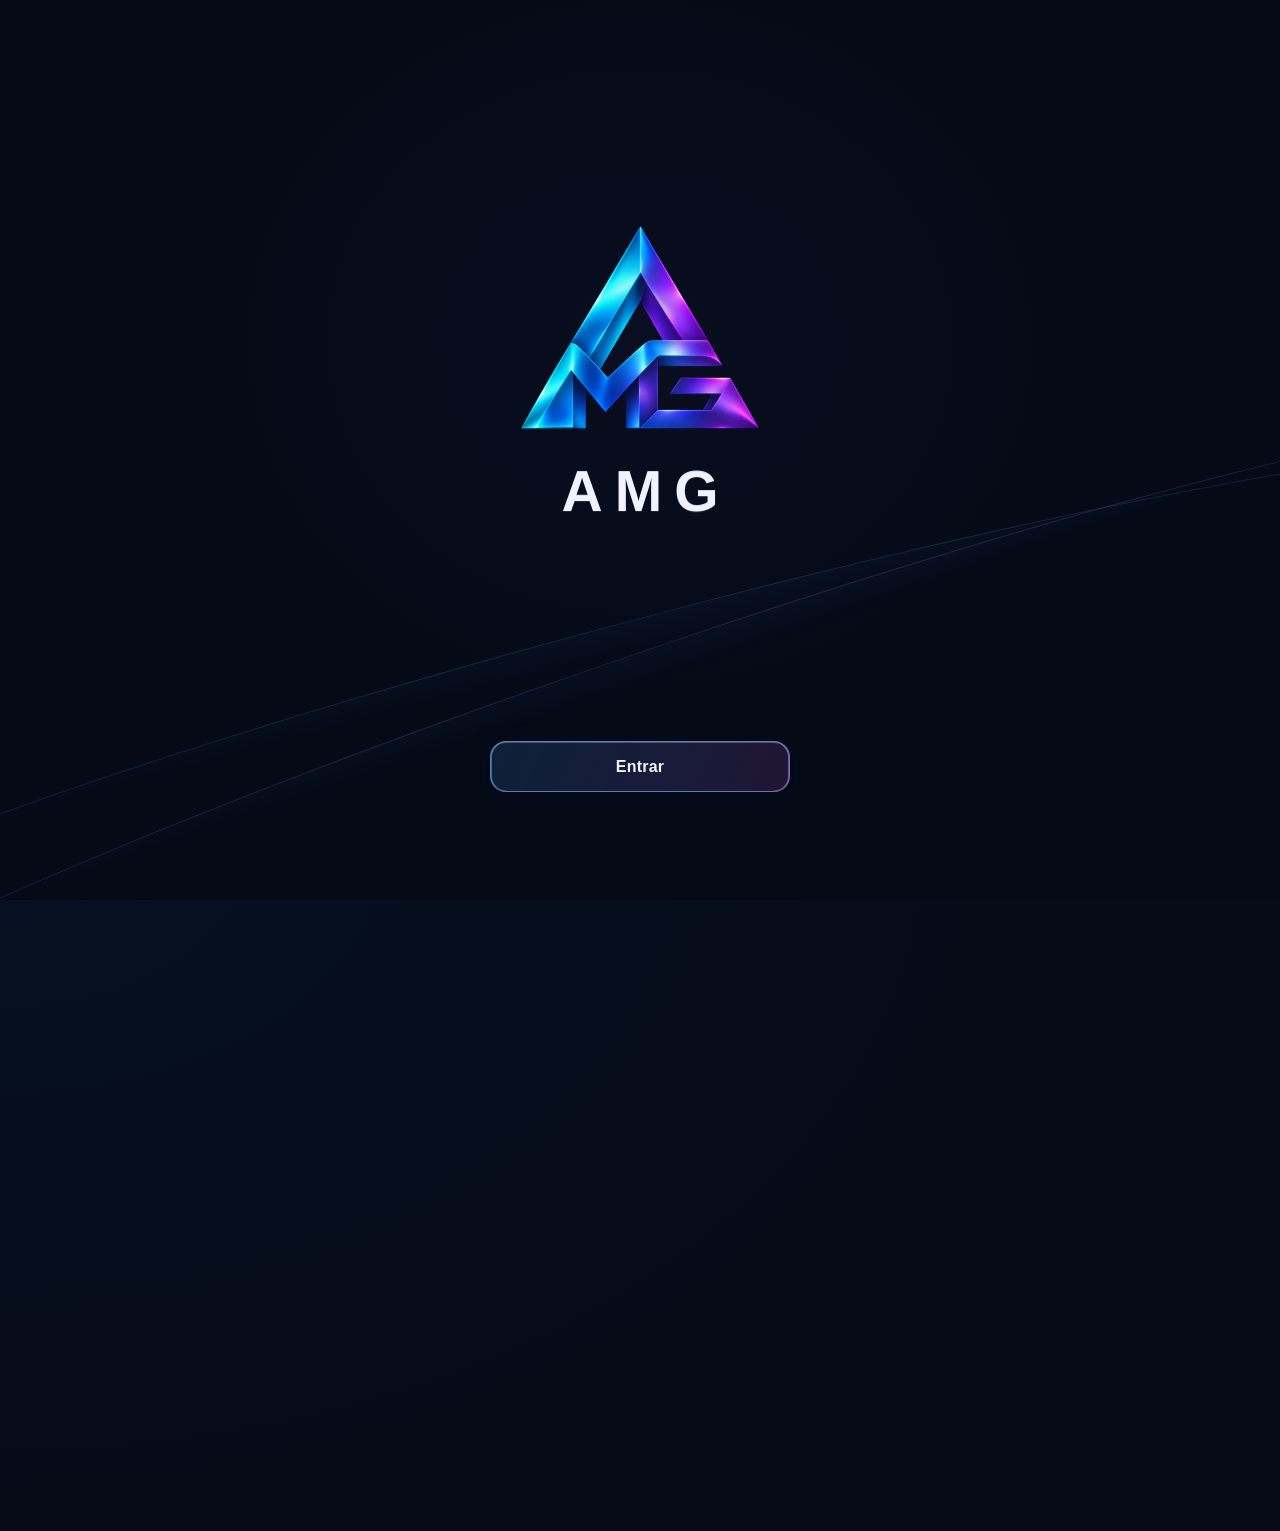
<file: docs/index.html>
<!doctype html>
<html lang="es"><head><meta charset="utf-8"><meta name="viewport" content="width=device-width,initial-scale=1,maximum-scale=1,user-scalable=no,viewport-fit=cover"><meta name="referrer" content="strict-origin-when-cross-origin"><meta name="theme-color" content="#050e18"><meta name="apple-mobile-web-app-capable" content="yes"><meta name="apple-mobile-web-app-status-bar-style" content="black-translucent"><title>AMG · Tus finanzas, en equilibrio.</title><meta name="description" content="Tus cuentas, tu plan y tus objetivos de ahorro. AMG, a tu manera."><link rel="apple-touch-icon" href="assets/icon-180.png"><link rel="icon" href="assets/icon-192.png"><link rel="manifest" href="manifest.webmanifest"><link rel="stylesheet" href="style.css?v=9.1.0"><script src="config.js"></script><script id="googleIdentityScript" src="https://accounts.google.com/gsi/client" async defer></script></head>
<body class="welcome-open">
<section id="welcomeGate" class="welcome-gate" aria-label="Bienvenida a AMG">
 <div class="welcome-ambient" aria-hidden="true"><i></i><i></i></div>
 <div class="welcome-content">
  <div class="welcome-brand-stage"><div class="welcome-logo" role="img" aria-label="AMG">
   <img class="welcome-logo-image" src="assets/amg-logo.webp" alt="" aria-hidden="true">
  </div>
  <div class="welcome-wordmark" aria-hidden="true">AMG</div></div><div id="welcomeStart" class="welcome-start">
   <button id="welcomeEnter" class="primary welcome-enter" type="button">Entrar</button>
   
  </div>
  <div id="welcomeLogin" class="welcome-login" hidden>
   <h1>Tu espacio personal</h1>
   <p>Inicia sesión con Google para acceder a tus cuentas.</p>
   <div id="welcomeGoogleButton"></div>
   <p id="welcomeAuthStatus" role="status" aria-live="polite"></p>
   <button id="welcomeRetry" class="button" type="button" hidden>Reintentar acceso</button>
   <button id="welcomeDemo" class="primary welcome-enter" type="button" hidden>Ver borrador</button>
   <button id="welcomeBack" class="text-button" type="button">Volver</button>
  </div>
 </div>
</section><aside><a class="brand" href="#inicio" aria-label="AMG"><img class="brand-image" src="assets/amg-logo.webp" alt="AMG"><span class="brand-word">AMG</span></a><p>Tus finanzas,<br>en equilibrio.</p><nav id="nav" aria-label="Navegación principal"></nav><div class="asidefoot">A tu manera.<b>AMG</b></div></aside><div class="shell"><header><a class="brand mobile-brand" href="#inicio" aria-label="AMG"><img class="brand-image" src="assets/amg-logo.webp" alt="AMG"><span class="brand-word">AMG</span></a><span id="status" role="status">Modo de prueba · datos de ejemplo</span><button id="profile" aria-label="Abrir perfil y apariencia">Mi perfil</button></header><div id="userMenu" class="user-menu" hidden aria-label="Opciones de usuario"></div><main id="app"></main><footer>Registro manual · Finanzas personales privadas</footer></div><dialog id="modal" aria-label="Formulario de AMG"></dialog><div id="toast" role="status"></div><script src="model.js?v=9.4.0"></script><script src="install.js"></script><script src="session.js"></script><script src="app.js?v=9.4.0"></script><script src="onboarding.js"></script><script src="welcome.js"></script><script src="date-fields.js?v=9.1.0"></script></body></html>
</file>
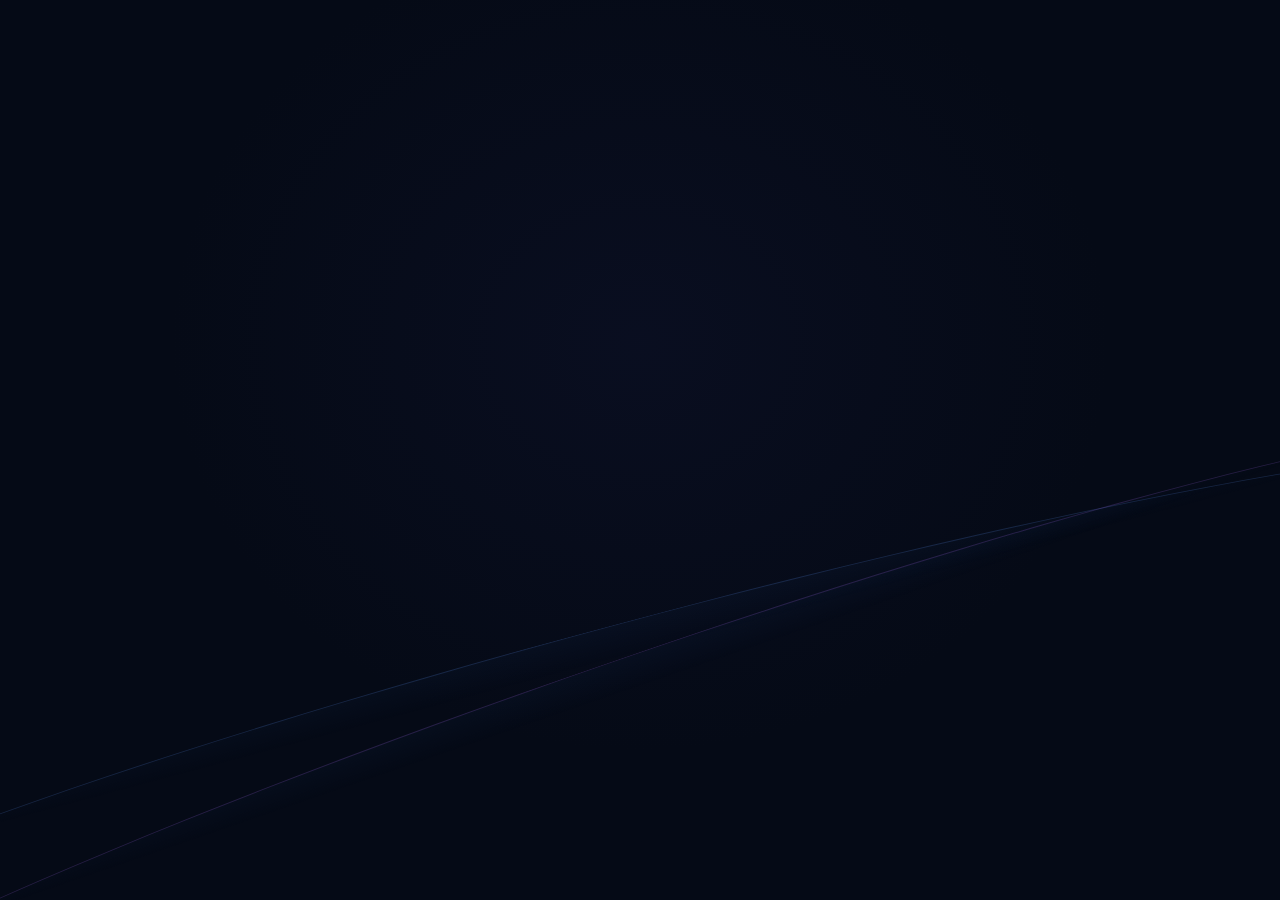
<file: docs/vista-movil.html>
<!doctype html><html lang="es"><meta charset="utf-8"><meta name="viewport" content="width=device-width,initial-scale=1"><meta http-equiv="refresh" content="0;url=index.html"><title>AMG</title><a href="index.html">Abrir AMG</a></html>
</file>
<file: docs/style.css>
/* AMG · Cristal oscuro, luz azul y violeta. Sin fuentes o librerías externas. */
:root{color-scheme:dark;--bg:#060b18;--text:#f0f3ff;--muted:#9daac5;--accent:#3684ff;--gold:#9257ff;--edge:#637aa544;--card-top:#182744c2;--card-bottom:#0b1428bb;--danger:#f18ab2;--positive:#67debf;font-family:Inter,ui-sans-serif,-apple-system,BlinkMacSystemFont,'Segoe UI',sans-serif;font-size:15px}
*{box-sizing:border-box}body{margin:0;background:radial-gradient(ellipse at 95% 0,#2b155d2b,transparent 40%),radial-gradient(ellipse at 0 55%,#07417b1c,transparent 55%),var(--bg);color:var(--text);min-height:100vh;line-height:1.5}button,input,select{font:inherit}button,a,input,select{touch-action:manipulation}button,.button{cursor:pointer;color:var(--text);border:1px solid #758bba60;background:linear-gradient(145deg,#2134527a,#0b1425a8);border-radius:13px;padding:11px 17px;min-height:44px;text-decoration:none;display:inline-flex;align-items:center;justify-content:center;gap:9px;box-shadow:inset 0 1px #dceaff12;line-height:1.25}button:hover,.button:hover{border-color:var(--accent);background-color:#24446b44}button:focus-visible,a:focus-visible,input:focus-visible,select:focus-visible,summary:focus-visible{outline:2px solid #6ecbff;outline-offset:3px}button:disabled{opacity:.5;cursor:wait}a{color:#9ac9ff;text-underline-offset:4px}.primary{background:linear-gradient(110deg,#057ac8,var(--accent) 35%,#6237ce 85%,#a253e9);border-color:#7ba7ff99;color:white;box-shadow:inset 0 1px #d6edff55,0 4px 20px #3548a126;font-weight:650}.danger{color:var(--danger)}.small,button.small{font-size:12px;padding:7px 10px;min-height:34px;border-radius:9px}.wide{width:100%;margin-top:16px}.icon{width:23px;height:23px;flex:none;vertical-align:middle}.icon-button{padding:10px}.text-button{border:0;background:transparent;box-shadow:none;padding:5px 8px;color:var(--muted);font-size:12px;min-height:38px}.sr-only{position:absolute!important;width:1px;height:1px;overflow:hidden;clip:rect(0,0,0,0);white-space:nowrap}.positive{color:var(--positive)!important}.negative{color:var(--danger)!important}.gold{color:#b8a0ff}.hint,.muted{color:var(--muted)}.hint{font-size:13px;line-height:1.7}.empty{padding:24px 8px;color:var(--muted);font-size:14px}.eyebrow,.section-label{color:#8d9dc3;font-size:10px;font-weight:700;letter-spacing:2px}.brand{display:flex;align-items:center;gap:9px;text-decoration:none;white-space:nowrap;color:white;font-weight:750;letter-spacing:1px}.brand-image{height:38px;width:43px;object-fit:contain;display:block}.brand-word{font-size:25px;letter-spacing:2px}.brand-mark{padding:0;background:none;text-shadow:none}.brand-mark:after{content:none}aside{position:fixed;inset:0 auto 0 0;width:235px;padding:32px 24px;background:linear-gradient(160deg,#111b30a6,#070c19);border-right:1px solid #4c60932b;z-index:15}aside>p{color:var(--muted);font-size:13px;line-height:1.7;margin:20px 0}nav{display:grid;gap:9px;margin-top:38px}nav a{display:flex;align-items:center;gap:14px;text-decoration:none;padding:14px;border-radius:12px;color:var(--muted);border:1px solid transparent}nav a.active{background:linear-gradient(115deg,#2268a52f,#633c912e);border-color:#5692e86b;color:#c6e4ff;box-shadow:inset 2px 0 var(--accent)}.asidefoot{position:absolute;bottom:30px;color:var(--muted);font-size:12px}.asidefoot b{display:block;margin-top:10px;color:#c5d7f6;letter-spacing:3px}.shell{margin-left:235px;padding:0 38px;max-width:1550px}header{min-height:86px;display:flex;align-items:center;justify-content:space-between;gap:14px;border-bottom:1px solid #64799f29}.mobile-brand{display:none}#status{font-size:12px;color:var(--muted)}#profile{border:0;background:none;box-shadow:none;padding:4px;display:flex;gap:10px;align-items:center;font-size:13px}#profile>.icon{width:16px}main{padding:30px 0 40px}footer{padding:8px 0 24px;color:#7d8aa7;font-size:11px}h1,h2,h3{line-height:1.25;margin:0 0 14px;letter-spacing:-.6px}h1{font-size:30px}h2{font-size:19px}h3{font-size:16px}p{margin:10px 0}.page-heading{margin-bottom:25px}.page-heading>div{display:flex;align-items:center;gap:12px}.page-heading h1{display:flex;align-items:center;gap:12px;margin:0}.page-heading h1 .icon{color:#86bcff}.page-heading>p{color:var(--muted);font-size:13px;margin-left:2px}.back-button{padding:7px;border:0;background:transparent}.cols{display:grid;grid-template-columns:repeat(2,minmax(0,1fr));gap:22px}.cols>*{min-width:0}.card,.goal-card,.payment-card,.annual-card,.wish-card,.simulator-card,.carry-banner,.pause-banner,.contribution-card,.emergency-summary{border:1px solid var(--edge);background:linear-gradient(145deg,var(--card-top),var(--card-bottom));border-radius:18px;box-shadow:inset 0 1px #e4ecff12,0 8px 24px #00000012}.card{padding:23px;margin-bottom:18px}.row{display:flex;justify-content:space-between;align-items:center;gap:15px;padding:12px 0;border-bottom:1px solid #64799f25}.row:last-child{border-bottom:0}.row .icon{height:19px;width:19px;margin-right:6px}.row small{display:block}.actions{display:flex;flex-wrap:wrap;gap:10px;margin-top:15px}.filter-row{display:grid;grid-template-columns:repeat(2,minmax(0,1fr));gap:12px}.filter-row>*{min-width:0}label{display:block;color:#d6def1;font-size:12px;margin:12px 0;font-weight:500}input:not([type=checkbox]):not([type=range]),select{width:100%;min-height:44px;border:1px solid #8195bd48;background:linear-gradient(135deg,#1b2943b3,#0a1223);color:var(--text);border-radius:10px;padding:10px 12px;margin-top:6px;min-width:0}select option{background:#111b2e}input[type=checkbox]{accent-color:var(--accent);width:20px;height:20px}input[type=range]{width:100%;accent-color:var(--accent);margin-top:15px}.switch-row{display:flex;align-items:center;justify-content:space-between;gap:15px;border-bottom:1px solid #7282a533;padding:12px 0;font-size:14px}.switch-row>span{display:flex;gap:10px;align-items:center}.switch-row input{appearance:none;width:42px;height:25px;background:#34415f;border:1px solid #94a1bf55;border-radius:99px;flex:none;position:relative;cursor:pointer}.switch-row input:before{content:'';position:absolute;left:3px;top:3px;width:17px;height:17px;border-radius:50%;background:#eff5ff;transition:transform .18s}.switch-row input:checked{background:linear-gradient(100deg,var(--accent),var(--gold))}.switch-row input:checked:before{transform:translateX(17px)}.warning{border:1px solid #f0ae7366;background:#74552a22;color:#ffd9b1;padding:14px;border-radius:12px;font-size:13px}.stat-grid{display:grid;grid-template-columns:repeat(3,minmax(0,1fr));gap:12px;margin:18px 0}.stat-grid>div{background:linear-gradient(130deg,#26375470,#0c1425c2);border:1px solid var(--edge);border-radius:13px;padding:17px;min-width:0}.stat-grid small{font-size:11px;color:var(--muted);display:block}.stat-grid strong{display:block;font-size:clamp(16px,2.1vw,27px);margin-top:6px;font-variant-numeric:tabular-nums;overflow-wrap:anywhere}.stat-grid .icon{color:#8cacde;width:20px;margin-bottom:7px}.stat{font-size:28px;font-weight:700}.metric{margin:15px 0}.metric .row{font-size:12px;flex-wrap:wrap}.metric .row>b{font-size:12px}.metric progress,progress{appearance:none;width:100%;height:7px;border-radius:20px;background:#30354d;border:0}progress::-webkit-progress-bar{background:#30354d;border-radius:20px}progress::-webkit-progress-value{background:linear-gradient(90deg,#39c5e8,#775cf5,#be86e9);border-radius:20px}progress::-moz-progress-bar{background:linear-gradient(90deg,#39c5e8,#775cf5,#be86e9);border-radius:20px}
/* Tarjetas y personalización */
.finance-card{position:relative;isolation:isolate;overflow:hidden;min-height:205px;border-radius:22px;border:1px solid #a5c6ff91;background:linear-gradient(125deg,#1c3350d9,#0a1025 60%,#291746);box-shadow:inset 1px 1px 2px #daeeff6b,inset -1px -1px 2px var(--card-border),0 8px 32px #0004;padding:24px;display:flex;flex-direction:column;justify-content:flex-end;gap:5px;--card-color:#3684ff;--card-border:#9257ff;margin-bottom:20px}.finance-card:before,.finance-card:after{content:'';position:absolute;z-index:-1;pointer-events:none}.finance-card:before{inset:-20%;background:radial-gradient(ellipse at 95% 40%,var(--card-border),transparent 35%),radial-gradient(ellipse at 10% 100%,var(--card-color),transparent 50%);opacity:.25}.finance-card:after{inset:0;background:linear-gradient(130deg,#ffffff17,transparent 36%,#ffffff04 60%,#ffffff12);border-radius:inherit}.finance-card.pattern-waves .card-light{position:absolute;z-index:-1;right:-12%;bottom:8%;width:100%;height:45%;border-radius:50%;border-top:2px solid var(--card-color);border-bottom:1px solid var(--card-border);transform:rotate(-19deg);box-shadow:0 -7px 18px -10px #99d6ff,inset 0 10px 28px -23px var(--card-border);background:linear-gradient(180deg,#0000 50%,#7049ab33)}.finance-card.pattern-circuits:after{background:repeating-linear-gradient(135deg,transparent 0 33px,#6696d32c 34px 35px,transparent 36px 65px),linear-gradient(150deg,transparent 40%,#6066d41c)}.finance-card.pattern-geometry:after{background:repeating-linear-gradient(60deg,transparent 0 38px,#8aa6d125 39px 40px,transparent 41px 80px),repeating-linear-gradient(-60deg,transparent 0 38px,#8aa6d122 39px 40px,transparent 41px 80px)}.finance-card.pattern-plain .card-light{display:none}.finance-card.finish-metal{background:repeating-linear-gradient(115deg,#697d8d44 0px,#33465b66 1px,#8698aa33 2px,#2b405422 3px),linear-gradient(130deg,#65798d,#19243a 65%,#384968)}.finance-card.finish-matte{background:#121b2b;box-shadow:inset 0 1px #a5b4d21c,0 10px 28px #0003;border-color:#63799a77}.finance-card.finish-matte:before{opacity:.1}.finance-card.finish-iridescent{background:linear-gradient(135deg,#153448,#394a82 28%,#8b6f9b 50%,#31627c 70%,#5b4085)}.finance-card.finish-iridescent:after{background:linear-gradient(115deg,#a4e7f51b,#f2c8ff38 45%,#9bc3f808 65%)}.finance-card-top{display:flex;align-items:center;justify-content:space-between;gap:15px;margin-bottom:auto;padding-bottom:20px}.finance-card-top .brand-image{width:30px;height:30px}.finance-card-top .brand-word{font-size:21px}.card-owner{font-size:12px;letter-spacing:2px;text-transform:uppercase}.finance-card>small{font-size:11px;color:#d7e0f3}.card-money{font-size:clamp(27px,3.3vw,39px);font-weight:650;letter-spacing:-1px;line-height:1.12;max-width:100%;overflow-wrap:anywhere;font-variant-numeric:tabular-nums}.card-emblem{font-size:12px;letter-spacing:2px;color:#d9dfff}.card-edit{position:absolute;right:16px;bottom:18px}.card-reverse{height:100%;min-height:230px;justify-content:flex-start}.card-reverse h2{margin:4px 0}.card-reverse .progress-track{margin-top:9px}.card-reverse .finance-card-top{padding-bottom:5px;margin-bottom:4px}.amg-flip{position:relative;height:240px;perspective:1000px}.card-face{position:absolute;inset:0;backface-visibility:hidden;transition:transform .65s cubic-bezier(.2,.7,.2,1);transform:rotateY(0deg)}.card-face .finance-card{height:100%;margin:0}.card-face.back{transform:rotateY(180deg)}.amg-flip.is-flipped .front{transform:rotateY(-180deg)}.amg-flip.is-flipped .back{transform:rotateY(0)}.card-controls{display:flex;align-items:flex-start;justify-content:space-between;gap:10px;min-height:48px;margin:8px 0 12px}.card-unfold{flex:1;text-align:right}.card-unfold summary{list-style:none;cursor:pointer;font-size:12px;padding:9px 0;color:var(--muted);min-height:40px}.card-unfold summary .icon{width:15px;height:15px}.unfold-panels{display:grid;gap:7px;margin:8px 0 15px;text-align:left;animation:unfold .35s both}.unfold-panels>div{display:flex;justify-content:space-between;gap:15px;border:1px solid #6981b36b;border-radius:13px;background:linear-gradient(120deg,#20385b,#1d1738);padding:16px}.unfold-panels small{font-size:12px}.unfold-panels b{font-size:14px}.finance-card:hover:after{animation:card-glint .85s both}.no-reflection .finance-card:hover:after{animation:none}.energy-core{display:block;position:relative;width:200px;aspect-ratio:1;margin:0 auto;flex:none}.energy-core img{width:100%;height:100%;object-fit:contain;filter:hue-rotate(var(--core-hue,0deg)) brightness(var(--core-light,1.1));animation:core-float 7s ease-in-out infinite;will-change:transform}.energy-core.large{width:min(270px,70vw)}.energy-core.medium{width:190px}.energy-core.mini{width:65px}.energy-core.tiny{width:40px}.core-shortcut{padding:0;border:0;background:none;box-shadow:none}.identity-overview{text-align:center}.identity-overview h2{font-size:18px}.identity-overview .hint{max-width:250px;margin:10px auto 18px}.identity-overview .button{font-size:12px}.badges{display:flex;flex-wrap:wrap;justify-content:center;gap:6px;margin:18px 0 5px}.badge{display:inline-flex;gap:5px;align-items:center;font-size:10px;border:1px solid #7c90ba42;background:#22304d70;border-radius:30px;padding:6px 9px}.badge .icon{width:13px;height:13px}.badge.locked{opacity:.4}.badge.earned .icon{color:#76d5c5}.no-core-motion .energy-core img{animation:none}.identity-grid{display:grid;grid-template-columns:minmax(0,1fr) minmax(0,1.15fr);gap:25px;align-items:start}.identity-preview{position:sticky;top:20px;text-align:center}.identity-preview .finance-card{text-align:left}.identity-editor h2{font-size:13px;margin:22px 0 10px;color:#d4dff7}.identity-editor>label:first-child{margin-top:0}.style-options{display:flex;flex-wrap:wrap;gap:8px}.style-choice{padding:9px 10px;flex-direction:column;gap:7px;min-width:60px;font-size:10px;border-radius:11px;min-height:58px}.style-choice.selected{border-color:#78bdff;box-shadow:inset 0 0 15px #3b91e720,0 0 0 1px #7179db55;color:#c5e8ff}.color-dot{width:23px;height:23px;border-radius:50%;box-shadow:inset 0 1px 3px #fff8}.swatch-glass{background:linear-gradient(135deg,#294e6c,#13263b 50%,#32406b)}.swatch-metal{background:repeating-linear-gradient(120deg,#b3c3d0 0px,#697f92 1px,#8199ac 2px,#52647d 3px);color:white;text-shadow:0 1px 3px #000}.swatch-matte{background:#1c283b}.swatch-iridescent{background:linear-gradient(130deg,#386e96,#9877bb,#56a2a5,#7655a3)}.pattern-sample{display:block;width:40px;height:20px;background:#151e35;border-radius:4px}.pattern-waves.pattern-sample{background:linear-gradient(160deg,#0c1933 45%,#547bcc 50%,#292341 55%,#814fb9 65%,#17223d 70%)}.pattern-circuits.pattern-sample{background:repeating-linear-gradient(135deg,#13223d 0 7px,#5b94c2 8px,#13223d 9px 14px)}.pattern-geometry.pattern-sample{background:repeating-linear-gradient(60deg,#10213a 0 9px,#666fac 10px,#10213a 11px 17px)}.core-settings{border-top:1px solid var(--edge);margin-top:20px;padding-top:18px}.core-settings summary{cursor:pointer;font-size:13px}.core-settings summary .icon{width:18px}.home-config-row{display:grid;grid-template-columns:1fr 90px;gap:12px;border-bottom:1px solid var(--edge)}.home-config-row .switch-row{border:0;font-size:12px}
/* Inicio */
.finance-home{display:grid;grid-template-columns:minmax(0,1.4fr) minmax(250px,.85fr);gap:28px;max-width:1080px;margin:auto}.finance-home section{min-width:0}.greeting{display:flex;align-items:center;justify-content:space-between;gap:15px;margin-bottom:22px}.greeting h1{font-size:29px;margin:5px 0 0}.home-widgets{display:grid;gap:17px}.home-widgets>section,.home-widgets .card{margin-bottom:0}.home-stats{display:grid;grid-template-columns:repeat(2,minmax(0,1fr));gap:12px}.home-stats .card{display:grid;grid-template-columns:24px 1fr;column-gap:10px;padding:17px}.home-stats .icon{grid-row:span 2;color:#9ebbf2;width:19px}.home-stats span{font-size:11px;color:var(--muted)}.home-stats strong{font-size:22px;line-height:1.25;letter-spacing:-.6px;overflow-wrap:anywhere}.spending-card{display:flex;text-align:left;justify-content:space-between;align-items:center;width:100%;padding:22px;border-radius:18px;background:linear-gradient(130deg,#263858c4,#141a32);border-color:#88a6e076;gap:14px}.spending-card>span{display:flex;flex-direction:column;gap:6px;min-width:0}.spending-card small{font-size:11px}.spending-card strong{font-size:30px;line-height:1.2;letter-spacing:-.9px;overflow-wrap:anywhere}.spending-card>.icon{color:#96b5e3;width:20px}.spending-note{color:var(--muted);font-size:10px;margin:-10px 3px 0}.recent-heading{display:flex;align-items:center;justify-content:space-between;gap:10px;margin:0 0 10px}.recent-heading h2{font-size:14px;letter-spacing:-.2px;margin:0}.recent-heading a{font-size:11px;text-decoration:none}.home-actions{position:sticky;bottom:18px;z-index:5;justify-content:center;padding-top:3px}.home-actions .primary{flex:1;box-shadow:0 5px 25px #0007,inset 0 1px #d7edff70}.illustrated-button{padding:12px;min-width:47px;flex:none}.illustrated-button .icon{width:23px;height:23px}.account-row{width:100%;display:flex;align-items:center;justify-content:space-between;border:0;border-bottom:1px solid var(--edge);border-radius:0;background:none;box-shadow:none;padding:13px 0;text-align:left;gap:10px}.account-row>span:not(.account-icon){flex:1}.account-row strong{font-size:15px;overflow-wrap:anywhere}.account-row>.icon:last-child{width:14px}.account-icon{color:#91b4e4}.account-list{margin:15px 0}.account-carousel{display:flex;gap:10px;overflow-x:auto;scrollbar-width:thin;scrollbar-color:#55658b transparent;padding:5px 0 15px;margin:5px 0 0}.account-tile{flex:0 0 auto;min-width:120px;max-width:240px;padding:15px 18px}.account-tile span{display:flex;align-items:center;gap:8px}.account-tile .icon{height:20px;width:20px}.selected,.direction-tabs .selected,.group-tabs .selected,.movement-groups .selected{border-color:#67acff!important;box-shadow:inset 0 0 20px #306bb930;color:#e8f2ff}.account-tools{margin:4px 0 20px}.account-total{margin-bottom:18px}.balance-card{padding:24px;border:1px solid var(--edge);border-radius:18px;background:#15233b}.balance-card strong{display:block;font-size:32px}.balance-card span{font-size:12px}.movements-disclosure{padding:0}.movements-disclosure>summary{display:flex;justify-content:space-between;gap:10px;align-items:center;cursor:pointer;padding:20px;list-style:none;font-size:15px;font-weight:650}.movements-disclosure>summary>span{display:flex;align-items:center;gap:9px}.movements-disclosure>summary>.icon{width:18px;transition:transform .2s}.movements-disclosure[open]>summary>.icon{transform:rotate(180deg)}.history-content{padding:0 20px 18px}.transaction-row{display:flex;align-items:center;gap:11px;padding:15px 0;border-bottom:1px solid #7183a92b;min-width:0}.transaction-row:last-child{border-bottom:0}.tx-symbol{width:37px;height:37px;display:grid;place-items:center;background:#263b5b70;border-radius:11px;color:#aac6f0;flex:none}.tx-symbol .icon{width:20px}.tx-content{min-width:0;flex:1}.tx-content strong{display:block;font-size:13px;overflow-wrap:anywhere}.tx-content small{display:block;font-size:10px;color:var(--muted);margin-top:3px}.tx-value{text-align:right;max-width:45%;min-width:0}.tx-value>b{font-size:14px;font-variant-numeric:tabular-nums;overflow-wrap:anywhere}.mini-actions{display:flex;flex-wrap:wrap;gap:5px;margin-top:7px;justify-content:flex-end}.compact-history{border:1px solid var(--edge);border-radius:15px;background:#16233a80;padding:0 16px}.compact-history .transaction-row{padding:13px 0}
/* Plan, objetivos y formularios */
.month-picker{display:flex;align-items:center;gap:10px;justify-content:space-between;border:1px solid var(--edge);border-radius:13px;background:#19263b88;padding:4px;margin:0 0 20px}.month-picker label{position:relative;flex:1;margin:0;text-align:center;font-size:14px}.month-picker input{position:absolute;inset:0;opacity:0;cursor:pointer}.month-picker .icon-button{border:0;background:none}.calendar .week,.calendar .days{display:grid;grid-template-columns:repeat(7,minmax(0,1fr));gap:6px;text-align:center}.week{margin-bottom:12px;color:var(--muted);font-size:11px}.day{position:relative;background:none;border-color:transparent;box-shadow:none;min-height:37px;padding:8px 0;font-size:13px}.day.today{border-color:#659fff}.day.selected{background:#3459a566}.day i{position:absolute;bottom:3px;left:calc(50% - 2px);height:4px;width:4px;border-radius:50%;background:#bd83fa}.day i.paid{background:#64d9bd}.payment-card{display:flex;align-items:center;gap:12px;padding:16px;margin-bottom:9px;flex-wrap:wrap}.payment-card>.payment-icon{color:#a8bfe8}.payment-card>div:not(.mini-actions){flex:1;min-width:100px}.payment-card strong{font-size:13px}.payment-card small{display:block;color:var(--muted);font-size:11px;margin-top:4px}.payment-card .mini-actions{width:100%;margin-top:0}.annual-card{display:flex;gap:15px;padding:21px;margin-top:20px}.annual-card>.icon{color:#a698e5}.annual-card h2{font-size:16px;margin-bottom:4px}.annual-card p{font-size:12px;color:var(--muted)}.paid-pill,.ready-pill,.pause-pill{display:inline-flex;align-items:center;gap:6px;font-size:11px;padding:6px 10px;background:#2873622e;border:1px solid #73d0b655;border-radius:30px;color:#93dec9}.pause-pill{background:#62469b30;border-color:#9378bd66;color:#d6c5f3}.carry-banner{padding:16px;font-size:12px;margin:14px 0}.section-tabs{display:flex;gap:5px;border:1px solid var(--edge);border-radius:13px;padding:5px;margin:0 0 24px;background:#101c3080}.section-tabs a{flex:1;display:flex;gap:7px;align-items:center;justify-content:center;padding:11px 8px;text-decoration:none;color:var(--muted);border:1px solid transparent;border-radius:10px;font-size:13px}.section-tabs a .icon{width:18px;height:18px}.section-tabs a.active{background:linear-gradient(100deg,#1f6dab80,#6933b888);border-color:#869aff7a;color:white}.goals-grid,.wishes-grid{display:grid;grid-template-columns:repeat(2,minmax(0,1fr));gap:18px}.goal-card{overflow:hidden;margin:0}.goal-open{display:block;width:100%;padding:21px;background:transparent;border:0;box-shadow:none;border-radius:inherit;text-align:left}.goal-top{display:flex;align-items:center;gap:12px}.goal-top>div{flex:1;min-width:0}.goal-top h2{font-size:18px;margin:0 0 4px;overflow-wrap:anywhere}.goal-top span:not(.goal-symbol){font-size:12px;color:#c1cde5}.goal-symbol{color:#c7d7f7}.goal-symbol .icon{width:28px;height:28px}.percent-badge{background:#5d4d912e;border:1px solid #8297ce45;padding:4px 7px;border-radius:8px;font-size:12px;font-weight:600;color:#d1c4fb}.progress-track{height:7px;border-radius:20px;overflow:hidden;background:#30364e;margin-top:15px}.progress-track i{display:block;height:100%;border-radius:20px;background:linear-gradient(90deg,#3bc3ed,#7d6bfa,#c38eea);transition:width .65s}.goal-footer{display:flex;gap:8px;align-items:center;border-top:1px solid var(--edge);padding-top:13px;margin-top:16px;font-size:11px;color:var(--muted)}.goal-footer span{flex:1}.goal-footer .icon{width:16px;height:16px}.goal-actions{display:flex;gap:6px;padding:0 18px 15px}.goal-detail{max-width:760px;margin:auto}.goal-core{position:relative;display:flex;justify-content:center;align-items:center;min-height:260px;margin:12px auto 30px;max-width:360px}.goal-core>.energy-core{margin:0}.goal-orbit{position:absolute;width:240px;height:240px;border-radius:50%;background:conic-gradient(from -90deg,#7ed6ff 0,var(--gold) var(--p),#718ab827 var(--p),#718ab827 100%);mask:radial-gradient(transparent 68%,#000 69% 71%,transparent 72%);-webkit-mask:radial-gradient(transparent 68%,#000 69% 71%,transparent 72%)}.goal-core-icon{position:absolute;top:calc(50% - 18px);left:calc(50% - 18px)}.goal-core-icon .icon{width:36px;height:36px}.goal-core>b{position:absolute;bottom:4px;font-size:22px;letter-spacing:-.7px}.contribution-card{display:flex;gap:13px;align-items:center;padding:20px;width:100%;margin-top:22px;text-align:left}.contribution-card>span{flex:1;font-size:12px;color:var(--muted)}.contribution-card strong{display:block;font-size:20px;color:white;margin-top:4px}.goal-detail-actions{display:flex;flex-wrap:wrap;gap:10px;margin-top:20px}.pause-banner{display:flex;gap:12px;align-items:center;padding:18px;margin-bottom:22px;flex-wrap:wrap}.pause-banner span{color:var(--muted);font-size:12px}.wish-card{padding:22px}.wish-main{display:flex;gap:12px;align-items:center}.wish-main>div{flex:1}.wish-main h2{font-size:19px}.wish-art{width:120px;height:120px;flex:none}.wish-art.icon-art{display:grid;place-items:center}.wish-art.icon-art .icon{width:65px;height:65px;color:#9baee3}.wish-price{font-size:27px;display:block;margin-bottom:8px}.wish-status{border-top:1px solid var(--edge);padding-top:12px;margin-top:14px;color:var(--muted);font-size:12px}.simulator-card,.movement-panel{max-width:700px;margin:auto}.simulator-card{padding:25px}.simulator-card h2{display:flex;gap:10px;align-items:center}.amount-step{display:flex;gap:7px;align-items:center}.amount-step input{flex:1;font-size:26px;text-align:center;margin:0!important}.amount-step>span{font-size:24px}.before-after{display:flex;align-items:center;justify-content:space-between;border:1px solid var(--edge);border-radius:15px;padding:20px;margin:18px 0;gap:10px}.before-after>div{flex:1;min-width:0}.before-after span{display:block;color:var(--muted);font-size:12px}.before-after strong{font-size:28px;overflow-wrap:anywhere}.impact-card{display:flex;gap:15px;border:1px solid #8f78c568;background:#49326922;border-radius:15px;padding:20px;margin-top:15px}.impact-card small{display:block;color:var(--muted);font-size:12px;margin-top:8px}.close-layout{max-width:900px;margin:auto}.donut-wrap{display:flex;align-items:center;gap:26px;margin:20px 0;flex-wrap:wrap}.donut{width:200px;height:200px;border-radius:50%;padding:28px;display:flex;flex:none}.donut>div{border-radius:50%;background:#0d1628;display:flex;flex-direction:column;align-items:center;justify-content:center;text-align:center;padding:10px;width:100%;min-width:0}.donut small{font-size:11px;color:var(--muted)}.donut strong{font-size:23px;overflow-wrap:anywhere}.legend{flex:1;min-width:180px}.legend-row{width:100%;display:flex;justify-content:space-between;text-align:left;background:none;box-shadow:none;border:0;border-bottom:1px solid var(--edge);border-radius:0;padding:12px 0;gap:10px;font-size:12px}.legend-row>i{height:10px;width:10px;border-radius:3px;flex:none}.legend-row>span{flex:1}.legend-row small{display:block;color:var(--muted);margin-top:3px}.legend-row strong{font-size:13px}.amount-instrument{border:1px solid #8a9fc45b;border-radius:18px;background:linear-gradient(130deg,#20334d,#17162e);padding:20px;margin-bottom:18px}.amount-instrument label{margin:0}.amount-instrument label>div{display:flex;align-items:center;gap:10px}.amount-instrument input{background:none!important;border:0!important;box-shadow:none;font-size:42px!important;padding:0!important;letter-spacing:-1px;font-weight:650;min-width:0}.amount-instrument label>div>span{font-size:35px}.gauge{display:none}.direction-tabs,.movement-groups,.group-tabs{display:flex;gap:7px;margin-bottom:18px}.direction-tabs>button,.movement-groups>button,.group-tabs>button{flex:1;min-width:0;font-size:12px;padding:12px 8px;flex-wrap:wrap}.direction-tabs .selected,.movement-groups .selected{background:linear-gradient(120deg,#1a6bad,#6532aa)}.account-select>div{display:flex;align-items:center;gap:9px}.account-select select{margin-top:0}.category-trigger,.disclosure-button{display:flex;width:100%;justify-content:space-between;text-align:left}.category-picker,.categories-grid,.category-grid{display:grid;grid-template-columns:repeat(2,minmax(0,1fr));gap:8px;padding:10px 0}.category-picker>button,.categories-grid>button,.category-grid>button{font-size:12px;justify-content:flex-start;min-width:0;gap:9px;padding:11px}.category-picker .icon,.categories-grid .icon,.category-grid .icon{width:20px}.fixed-list{display:grid;gap:8px}.fixed-option{display:flex;justify-content:space-between;gap:10px;width:100%;font-size:13px}.field-title{font-size:12px;margin:14px 0 7px}.category-field{margin:12px 0}.direction-note{font-size:12px;color:var(--muted);display:flex;gap:8px;align-items:center}.direction-note .icon{width:17px}.movement-panel .primary{width:100%;margin-top:18px}.selection-grid{display:grid;grid-template-columns:repeat(2,minmax(0,1fr));gap:8px}.selection-grid button{text-align:left;justify-content:flex-start;font-size:12px}.effects-panel{max-width:650px;margin:auto}.effects-preview{display:flex;flex-direction:column;width:100%;padding:25px;background:linear-gradient(150deg,#1b2c49,#100e24);border:1px solid #819cce66;border-radius:20px}.effects-preview>span{font-size:14px}.effects-preview>small{color:var(--muted);font-size:12px}.effect-switches{padding-top:10px;padding-bottom:10px}.effects-panel .hint{margin-top:18px}
/* Menú, diálogos y confirmaciones */
.user-menu{position:absolute;right:35px;top:76px;width:290px;padding:12px;border:1px solid #8aa9d76b;border-radius:18px;background:#0c1428f7;box-shadow:0 20px 60px #0009;z-index:30}.user-menu[hidden]{display:none}.menu-identity{display:flex;align-items:center;gap:8px;padding:8px;border-bottom:1px solid var(--edge);margin-bottom:8px}.menu-identity .energy-core{margin:0}.menu-identity b{font-size:14px}.menu-identity small{display:block;font-size:11px;color:var(--muted)}.menu-item{display:flex;justify-content:flex-start;width:100%;border:0;background:none;box-shadow:none;font-size:13px;border-radius:9px;padding:12px}.menu-item .icon{width:20px;color:#b0c5ea}.menu-item:hover{background:#354b713d}.user-menu .menu-item:last-child{border-top:1px solid var(--edge);border-radius:0}dialog{background:linear-gradient(150deg,#17253c,#0a1021);color:var(--text);border:1px solid #879ecc80;border-radius:22px;width:min(580px,calc(100vw - 28px));max-height:90dvh;overflow:auto;padding:28px;box-shadow:0 25px 100px #0009}dialog::backdrop{background:#010613b8;backdrop-filter:blur(5px)}dialog h2{font-size:22px}#toast{position:fixed;bottom:25px;left:50%;transform:translateX(-50%);display:none;background:#182944f5;border:1px solid #87a4d979;color:#e8f0ff;padding:15px 23px;border-radius:14px;z-index:150;max-width:min(90vw,580px);font-size:13px;box-shadow:0 8px 35px #0009}dialog.full-confirm{width:min(460px,calc(100vw - 20px));padding:0;overflow:auto}.energy-confirm{padding:28px;text-align:center;min-height:620px;display:flex;flex-direction:column;align-items:center;background:radial-gradient(ellipse at 60% 30%,#3720623b,transparent 55%),#080f20;border-radius:inherit}.confirm-brand{align-self:flex-start}.confirm-brand .brand-image{width:35px;height:35px}.confirm-brand .brand-word{font-size:23px}.energy-confirm .energy-core{margin:8px auto 0}.energy-confirm h1{font-size:24px;letter-spacing:-.6px;margin:15px 0 25px}.confirm-check{display:grid;place-items:center;width:43px;height:43px;border:1px solid #83b3f5;border-radius:50%;color:#c0d8ff;margin-top:-12px}.confirm-data{display:flex;justify-content:space-between;align-items:center;width:100%;gap:14px;padding:18px;text-align:left;margin-bottom:12px}.confirm-data>span{font-size:13px;max-width:55%;overflow-wrap:anywhere}.confirm-amount{font-size:27px;letter-spacing:-.5px;overflow-wrap:anywhere;max-width:50%}.confirm-copy{color:var(--muted);font-size:13px;margin-bottom:22px}.energy-confirm .primary{margin-top:auto}.animate-confirm{animation:unfold .4s both}.animate-confirm .confirm-check{animation:confirm-check .55s .12s both}.animate-confirm .confirm-data{animation:unfold .5s .1s both}.logo-flash{animation:logo-glint 1.1s both}.view-enter{animation:view-in .23s both}.goal-card,.finance-card{contain:paint}.theme-scenery,.car-choices,.personal-car{display:none}.compact{font-size:12px}
@keyframes core-float{0%,100%{transform:translateY(0) rotate(-3deg)}50%{transform:translateY(-5px) rotate(3deg)}}@keyframes unfold{from{opacity:0;transform:translateY(8px)}to{opacity:1;transform:translateY(0)}}@keyframes view-in{from{opacity:.5;transform:translateY(5px)}to{opacity:1;transform:translateY(0)}}@keyframes card-glint{0%{opacity:.45;transform:translateX(-35%)}100%{opacity:1;transform:translateX(0)}}@keyframes logo-glint{0%,100%{opacity:1}45%{opacity:.55;transform:scale(.96)}70%{opacity:1;transform:scale(1.05)}}@keyframes confirm-check{from{opacity:0;transform:scale(.6)}to{opacity:1;transform:scale(1)}}.no-motion *,.reduce *{animation:none!important;transition:none!important;scroll-behavior:auto!important}.no-motion .energy-core img{will-change:auto}
@media(min-width:1550px){.shell{margin-left:auto;margin-right:auto;padding-left:260px;max-width:1550px}}
@media(max-width:1100px){.shell{padding:0 25px}.finance-home{grid-template-columns:minmax(0,1.3fr) minmax(220px,.8fr);gap:20px}.card{padding:19px}.identity-grid{gap:18px}.style-choice{min-width:54px}.stat-grid>div{padding:13px}.goals-grid{grid-template-columns:1fr}.cols{gap:18px}.donut{height:165px;width:165px;padding:24px}.donut strong{font-size:18px}}
@media(max-width:900px){aside{width:190px;padding:28px 17px}.shell{margin-left:190px}.finance-home{display:block;max-width:570px}.home-side{display:grid;grid-template-columns:1fr;margin-top:24px}.identity-overview .energy-core.medium{width:130px}.identity-overview{display:none}.identity-grid{display:flex;flex-direction:column}.identity-grid>section{width:100%;position:static}.identity-preview .finance-card{max-width:420px;margin:0 auto 15px}.cols{grid-template-columns:1fr}.wishes-grid{grid-template-columns:1fr}.card-money{font-size:34px}.stat-grid strong{font-size:21px}}
@media(max-width:700px){body{background:radial-gradient(ellipse at 100% 0,#24173b44,transparent 55%),#060b18;padding-bottom:env(safe-area-inset-bottom)}aside{position:static;width:auto;height:0;border:0;padding:0;background:none}aside>.brand,aside>p,.asidefoot{display:none}nav{position:fixed;bottom:0;left:0;right:0;z-index:40;margin:0;padding:8px 8px calc(7px + env(safe-area-inset-bottom));background:#0b1427f5;border:1px solid #6b80a650;border-radius:20px 20px 0 0;display:grid;grid-template-columns:repeat(4,minmax(0,1fr));gap:3px;box-shadow:0 -6px 30px #0003}nav a{position:relative;display:flex;flex-direction:column;gap:4px;padding:6px 4px;min-height:52px;border:0;border-radius:11px;font-size:10px;background:none;box-shadow:none!important;color:#c1c8da}nav a .icon{width:22px;height:22px}nav a.active{color:#66c9ff;background:#3865a317;border:0}nav a.active:after{content:'';position:absolute;bottom:-2px;width:27px;height:2px;background:#65caff;border-radius:5px}.shell{margin:0;padding:0 17px;max-width:650px;margin-inline:auto}header{min-height:74px;border-bottom:0;gap:10px}.mobile-brand{display:flex}.mobile-brand .brand-image{width:31px;height:31px}.mobile-brand .brand-word{font-size:21px}#status{position:absolute;top:63px;font-size:9px;color:#8794b1}#profile>span:not(.energy-core){display:none}#profile .energy-core.tiny{width:36px}#profile>.icon{width:14px}main{padding:22px 0 100px}footer{display:none}h1{font-size:25px}.page-heading{margin-bottom:21px}.page-heading h1{font-size:23px;gap:9px}.page-heading>p{font-size:11px}.page-heading .icon{width:23px}.greeting{margin:0 0 18px}.greeting h1{font-size:26px}.greeting .eyebrow{font-size:8px;letter-spacing:1.6px}.greeting .energy-core.mini{width:52px}.finance-card{padding:20px;border-radius:19px;min-height:190px}.finance-card-top{padding-bottom:22px}.finance-card-top .brand-image{width:26px;height:26px}.finance-card-top .brand-word{font-size:19px}.card-owner{font-size:10px}.card-money{font-size:clamp(24px,8.6vw,37px)}.amg-flip{height:213px}.card-reverse{min-height:0}.card-reverse .card-money{font-size:28px}.card-reverse .finance-card-top{padding-bottom:5px}.card-reverse h2{font-size:18px}.card-controls{margin-top:4px;margin-bottom:8px}.home-widgets{gap:15px}.spending-card{padding:19px}.spending-card strong{font-size:29px}.spending-card small{font-size:10px}.home-stats{gap:10px}.home-stats .card{padding:14px 12px;column-gap:5px;grid-template-columns:20px 1fr}.home-stats strong{font-size:23px}.home-stats span{font-size:10px}.home-stats .icon{width:16px}.spending-note{font-size:9px}.home-actions{bottom:84px;margin-top:20px}.home-actions .primary{min-height:48px;font-size:13px}.home-side{margin-top:20px}.home-side .card{padding:18px}.card{padding:18px;border-radius:16px}.card h2{font-size:17px}.hint{font-size:12px}.transaction-row{gap:8px}.tx-content strong{font-size:12px}.tx-content small{font-size:9px}.tx-symbol{width:30px;height:33px;border-radius:9px}.tx-symbol .icon{width:18px;height:18px}.tx-value>b{font-size:12px}.tx-value .small{font-size:10px;padding:6px 7px;min-height:28px}.goal-top h2{font-size:16px}.goal-top span:not(.goal-symbol){font-size:11px}.goal-open{padding:17px}.percent-badge{font-size:11px}.goal-footer{font-size:10px;margin-top:12px;padding-top:10px}.goal-symbol .icon{width:24px}.recent-heading h2{font-size:13px}.recent-heading a{font-size:10px}.compact-history{padding:0 12px}.account-carousel{scrollbar-width:none;gap:9px}.account-carousel::-webkit-scrollbar{display:none}.account-tile{min-width:110px;max-width:210px;font-size:12px;padding:15px}.account-tools{gap:8px;flex-wrap:wrap}.illustrated-button{min-width:44px;min-height:44px;padding:10px}.illustrated-button .icon{width:21px}.stat-grid{gap:7px;margin:16px 0}.stat-grid>div{padding:13px 9px;border-radius:11px}.stat-grid small{font-size:9px}.stat-grid strong{font-size:clamp(13px,4.4vw,20px);letter-spacing:-.6px}.stat-grid .icon{width:17px;height:17px}.movements-disclosure{padding:0}.movements-disclosure>summary{padding:17px 14px;font-size:13px}.movements-disclosure>summary .icon{width:19px}.history-content{padding:0 14px 15px}.section-tabs{gap:2px;padding:4px}.section-tabs a{padding:11px 5px;gap:5px;font-size:11px}.section-tabs a .icon{width:15px}.goals-grid{gap:14px}.payment-card{padding:15px 12px;gap:9px}.payment-card>.payment-icon .icon{width:20px}.payment-card strong{font-size:12px}.payment-card small{font-size:10px}.payment-card .mini-actions .small{font-size:10px}.month-picker{margin-bottom:18px}.month-picker label{font-size:12px}.calendar .days,.calendar .week{gap:4px}.day{font-size:12px;min-height:36px}.annual-card{padding:18px;gap:12px}.annual-card h2{font-size:15px}.annual-card strong{font-size:13px}.annual-card p{font-size:11px}.plan-tools button,.plan-tools a{font-size:11px;padding:10px}.identity-preview{padding:12px}.identity-preview>.energy-core.large{width:200px}.identity-editor h2{font-size:12px}.style-choice{min-width:51px;padding:10px 9px;font-size:9px}.style-options{gap:7px}.color-dot{width:22px;height:22px}.identity-grid{gap:10px}.identity-preview .finance-card{min-height:185px}.badge{font-size:9px;padding:5px 8px}.user-menu{position:absolute;right:12px;top:69px;max-width:calc(100vw - 24px);width:280px}.menu-item{font-size:12px}.goal-core{min-height:235px}.goal-orbit{width:220px;height:220px}.goal-core .energy-core.large{width:250px}.goal-detail-actions{gap:7px}.goal-detail-actions button{font-size:11px;padding:11px}.contribution-card{padding:17px}.donut-wrap{gap:20px}.donut{margin:auto;width:185px;height:185px;padding:25px}.donut strong{font-size:22px}.legend{width:100%}.simulator-card{padding:19px}.before-after{padding:16px}.before-after strong{font-size:24px}.amount-step input{font-size:25px}.impact-card{padding:16px}.impact-card strong{font-size:14px}.wish-art{width:95px;height:105px}.wish-card{padding:18px}.wish-main h2{font-size:17px}.wish-price{font-size:25px}.wish-card .actions button{font-size:11px;flex:1;padding:10px}.amount-instrument{padding:20px 16px}.amount-instrument input{font-size:36px!important}.direction-tabs>button,.movement-groups>button,.group-tabs>button{font-size:11px;padding:11px 6px;gap:5px}.direction-tabs .icon,.movement-groups .icon{width:20px}.movement-panel .filter-row{grid-template-columns:1fr}.filter-row label{font-size:11px}.effects-panel .switch-row{font-size:12px}.energy-confirm{padding:24px 20px;min-height:620px}.energy-confirm .energy-core.large{width:235px}.confirm-amount{font-size:25px}.confirm-data{padding:16px}.confirm-data>span{font-size:12px}dialog{padding:22px 18px}.energy-confirm h1{font-size:23px}#toast{bottom:90px;width:calc(100vw - 34px);font-size:12px;padding:14px 16px}.home-config-row{grid-template-columns:1fr 75px}.home-config-row .switch-row{font-size:11px}.home-config-row select{padding:8px}.stat,.balance-card strong{font-size:27px}}
@media(prefers-reduced-motion:reduce){*,*:before,*:after{animation:none!important;transition:none!important;scroll-behavior:auto!important}}

/* Más aire entre las acciones de Plan y el calendario. */
.plan-tools{margin-bottom:24px}

/* Bienvenida AMG: capas estáticas y animaciones de transform/opacity. */
.welcome-open{overflow:hidden}.welcome-open>aside,.welcome-open>.shell{visibility:hidden;pointer-events:none}.welcome-gate{position:fixed;inset:0;z-index:110;overflow-y:auto;isolation:isolate;display:flex;align-items:center;justify-content:center;background:radial-gradient(ellipse at 50% 38%,#171b413d,transparent 52%),#050a16;padding:52px 22px 75px;min-height:100dvh}.welcome-gate[hidden],.welcome-gate [hidden]{display:none!important}.welcome-content{position:relative;text-align:center;width:min(100%,390px);margin:auto;z-index:1}.welcome-logo{position:relative;width:clamp(165px,47vw,250px);aspect-ratio:1.12;margin:0 auto 20px;animation:welcome-rest 7s 1.2s ease-in-out infinite}.logo-piece{position:absolute;inset:0;width:100%;height:100%;object-fit:contain;animation-duration:1.1s;animation-fill-mode:both;animation-timing-function:cubic-bezier(.18,.75,.24,1);pointer-events:none}.logo-piece-a{clip-path:polygon(0 0,100% 0,100% 57%,0 57%);animation-name:welcome-top}.logo-piece-m{clip-path:polygon(0 56.8%,53% 56.8%,53% 100%,0 100%);animation-name:welcome-left;animation-delay:.1s}.logo-piece-g{clip-path:polygon(52.8% 56.8%,100% 56.8%,100% 100%,52.8% 100%);animation-name:welcome-right;animation-delay:.2s}.welcome-wordmark{font-size:clamp(40px,11vw,57px);font-weight:650;letter-spacing:12px;padding-left:12px;color:#f0f3ff;line-height:1;animation:welcome-arrive .8s .5s both}.welcome-tagline{font-size:15px;color:#acb9d2;letter-spacing:.25px;margin:20px 0 37px;animation:welcome-arrive .8s .65s both}.welcome-start{animation:welcome-arrive .8s .8s both}.welcome-enter{width:min(100%,300px);min-height:51px;border-radius:16px;font-size:16px;letter-spacing:.2px;background:linear-gradient(115deg,#204d8055,#28274e99 65%,#4a285c66);border:1px solid #8ba9e6aa;box-shadow:inset 0 1px #dbeeff4a,inset 1px 0 #43b7f58c,inset -1px 0 #bc7dff91,0 5px 24px #060b2c55;color:#f1f4ff;position:relative;overflow:hidden}.welcome-enter:hover{background:linear-gradient(115deg,#276f9f70,#51348088)}.welcome-start>p{font-size:12px;color:#7f8faa;margin:19px 0 0}.welcome-signature{position:absolute;bottom:max(29px,env(safe-area-inset-bottom));left:15px;right:15px;text-align:center;color:#64718c;font-size:9px;letter-spacing:3px;pointer-events:none}.welcome-ambient{position:fixed;inset:0;overflow:hidden;z-index:-1;pointer-events:none}.welcome-ambient i{position:absolute;left:-25%;top:69%;width:150%;height:20%;border-top:1px solid #466cbb42;border-radius:50%;transform:rotate(-15deg);background:linear-gradient(180deg,#367dd20a,transparent 18%)}.welcome-ambient i:nth-child(2){top:73%;transform:rotate(-19deg);border-color:#985ddb38}.welcome-login{animation:welcome-arrive .35s both}.welcome-login h1{font-size:22px;letter-spacing:-.5px;margin:0 0 9px}.welcome-login>p{font-size:14px;line-height:1.6;color:#acb9d2;max-width:340px;margin:0 auto 19px}.welcome-login #welcomeAuthStatus{font-size:13px;color:#9baaca;margin:19px auto;line-height:1.7}.welcome-login #welcomeBack{display:block;margin:15px auto 0;font-size:13px}.welcome-login #welcomeRetry{margin:0 auto 12px;font-size:13px}.welcome-login #welcomeGoogleButton{display:flex;justify-content:center;min-height:0}.welcome-login #welcomeDemo{font-size:14px}.welcome-gate:has(.welcome-login:not([hidden])) .welcome-logo{width:clamp(135px,34vw,180px);margin-bottom:13px}.welcome-gate:has(.welcome-login:not([hidden])) .welcome-wordmark{font-size:38px;letter-spacing:9px}.welcome-gate:has(.welcome-login:not([hidden])) .welcome-tagline{margin:15px 0 29px;font-size:13px}.no-logo-intro .logo-piece,.no-logo-intro .welcome-wordmark,.no-logo-intro .welcome-tagline,.no-logo-intro .welcome-start{animation:none}.no-motion .welcome-gate *,.reduce .welcome-gate *{animation:none!important;transition:none!important}
@keyframes welcome-top{from{opacity:0;transform:translateY(-13px) scale(.98)}to{opacity:1;transform:translateY(0) scale(1)}}@keyframes welcome-left{from{opacity:0;transform:translate(-12px,8px)}to{opacity:1;transform:translate(0)}}@keyframes welcome-right{from{opacity:0;transform:translate(12px,8px)}to{opacity:1;transform:translate(0)}}@keyframes welcome-arrive{from{opacity:0;transform:translateY(8px)}to{opacity:1;transform:translateY(0)}}@keyframes welcome-rest{0%,100%{transform:translateY(0)}50%{transform:translateY(-4px)}}
@media(max-height:660px){.welcome-gate{padding-top:28px;padding-bottom:65px;align-items:flex-start}.welcome-logo{width:160px;margin-bottom:12px}.welcome-wordmark{font-size:38px}.welcome-tagline{margin:15px 0 25px}.welcome-gate:has(.welcome-login:not([hidden])) .welcome-logo{width:105px}.welcome-gate:has(.welcome-login:not([hidden])) .welcome-wordmark{font-size:29px}.welcome-gate:has(.welcome-login:not([hidden])) .welcome-tagline{margin:11px 0 20px}.welcome-signature{position:fixed;bottom:20px}.welcome-login h1{font-size:20px}.welcome-login>p{font-size:13px}}

/* Bienvenida mínima: solo emblema y Entrar. El desenfoque se anima una vez. */
.welcome-logo{animation:none;margin-bottom:46px}
.welcome-logo-image{width:100%;height:100%;object-fit:contain;display:block;animation:welcome-soft-logo 1.25s cubic-bezier(.2,.65,.25,1) both}
.welcome-start{animation:welcome-soft-button 1s .55s cubic-bezier(.2,.65,.25,1) both}
.no-logo-intro .welcome-logo-image{animation:none}
.welcome-gate:has(.welcome-login:not([hidden])) .welcome-logo{margin-bottom:30px}
@keyframes welcome-soft-logo{0%{opacity:0;filter:blur(9px);transform:scale(.975)}100%{opacity:1;filter:blur(0);transform:scale(1)}}
@keyframes welcome-soft-button{0%{opacity:0;filter:blur(5px);transform:translateY(5px)}100%{opacity:1;filter:blur(0);transform:translateY(0)}}
@media(prefers-reduced-motion:reduce){.welcome-logo-image,.welcome-start{animation:none!important;filter:none!important}}

/* Secuencia AMG: centro, aparición pausada, elevación y entrada del botón. */
.welcome-gate{padding:0;overflow-y:auto;align-items:stretch}
.welcome-content{width:100%;max-width:none;min-height:100dvh;margin:0;--brand-rise:clamp(48px,9vh,80px)}
.welcome-brand-stage{position:absolute;left:50%;top:50%;width:min(85vw,390px);transform:translate(-50%,-50%);animation:amg-brand-rise 1.85s .85s cubic-bezier(.35,0,.25,1) both}
.welcome-logo{width:clamp(170px,47vw,245px);margin:0 auto 24px;animation:amg-gentle-float 6s 2.7s ease-in-out infinite}
.welcome-logo-image{animation:amg-slow-reveal 2.7s linear both}
.welcome-wordmark{display:block;font-size:clamp(40px,11vw,57px);font-weight:650;letter-spacing:12px;padding-left:12px;color:#f0f3ff;line-height:1;animation:amg-slow-reveal 2.7s linear both}
.welcome-start{position:absolute;left:0;right:0;bottom:clamp(65px,12vh,115px);width:min(80vw,300px);margin:0 auto;animation:amg-enter-reveal 1.85s .85s linear both}
.welcome-start .welcome-enter{width:100%}
.welcome-login{position:absolute;top:53%;left:50%;transform:translateX(-50%);width:min(86vw,390px);padding-bottom:30px;animation:amg-login-reveal .4s both}
.welcome-content:has(.welcome-login:not([hidden])) .welcome-brand-stage{top:27%;animation:none;transform:translate(-50%,-50%)}
.welcome-gate:has(.welcome-login:not([hidden])) .welcome-logo{width:clamp(120px,31vw,160px);margin-bottom:15px}
.welcome-gate:has(.welcome-login:not([hidden])) .welcome-wordmark{font-size:35px;letter-spacing:9px}
.no-logo-intro .welcome-brand-stage{animation:none;transform:translate(-50%,calc(-50% - var(--brand-rise)))}
.no-logo-intro .welcome-wordmark,.no-logo-intro .welcome-logo-image,.no-logo-intro .welcome-start{animation:none;filter:none;opacity:1}
.no-motion .welcome-brand-stage,.reduce .welcome-brand-stage{transform:translate(-50%,calc(-50% - var(--brand-rise)))}
.no-motion .welcome-content:has(.welcome-login:not([hidden])) .welcome-brand-stage,.reduce .welcome-content:has(.welcome-login:not([hidden])) .welcome-brand-stage{transform:translate(-50%,-50%)}
@keyframes amg-slow-reveal{0%{opacity:0;filter:blur(12px)}35%{opacity:.65;filter:blur(5px)}70%{opacity:.95;filter:blur(1.5px)}100%{opacity:1;filter:blur(0)}}
@keyframes amg-brand-rise{from{transform:translate(-50%,-50%)}to{transform:translate(-50%,calc(-50% - var(--brand-rise)))}}
@keyframes amg-enter-reveal{0%{opacity:0;filter:blur(7px);transform:translateY(9px);visibility:hidden}50%{opacity:.6;filter:blur(3px);transform:translateY(4px);visibility:visible}100%{opacity:1;filter:blur(0);transform:translateY(0);visibility:visible}}
@keyframes amg-gentle-float{0%,100%{transform:translateY(0)}50%{transform:translateY(-7px)}}
@keyframes amg-login-reveal{from{opacity:0}to{opacity:1}}
@media(max-height:660px){.welcome-gate{padding:0}.welcome-logo{width:160px;margin-bottom:18px}.welcome-wordmark{font-size:39px}.welcome-start{bottom:45px}.welcome-content{--brand-rise:42px}.welcome-content:has(.welcome-login:not([hidden])) .welcome-brand-stage{top:24%}.welcome-gate:has(.welcome-login:not([hidden])) .welcome-logo{width:90px;margin-bottom:10px}.welcome-gate:has(.welcome-login:not([hidden])) .welcome-wordmark{font-size:27px}.welcome-login{top:43%}}
@media(prefers-reduced-motion:reduce){.welcome-brand-stage{animation:none;transform:translate(-50%,calc(-50% - var(--brand-rise)))}.welcome-content:has(.welcome-login:not([hidden])) .welcome-brand-stage{transform:translate(-50%,-50%)}.welcome-start{visibility:visible}}

/* Alta personal: el primer perfil no contiene datos bancarios. */
.onboarding-active>.welcome-content,.onboarding-active>.welcome-ambient{display:none!important}.onboarding-layer{position:relative;width:min(100%,1080px);padding:30px 22px 50px;margin:auto}.onboarding-layer[hidden]{display:none}.onboarding-brand{display:flex;align-items:center;gap:9px;margin-bottom:30px}.onboarding-brand img{height:34px;width:38px;object-fit:contain}.onboarding-brand strong{font-size:25px;letter-spacing:2px}.onboarding-heading{max-width:620px;margin-bottom:28px}.onboarding-heading h1{font-size:35px;margin:8px 0 12px}.onboarding-heading p{font-size:14px;line-height:1.7;color:#aab7ce}.onboarding-grid{display:grid;grid-template-columns:minmax(0,1fr) minmax(0,1.1fr);gap:30px;align-items:start}.onboarding-preview{position:sticky;top:25px}.onboarding-preview .finance-card{height:238px}.onboarding-card-note{font-size:23px;letter-spacing:-.6px;margin-top:7px}.onboarding-fields{margin:0;padding:25px}.onboarding-fields label{font-size:13px}.onboarding-fields h2{font-size:19px}.onboarding-fields .filter-row{grid-template-columns:1fr 1fr}.onboarding-core{display:flex;align-items:center;justify-content:center;flex-direction:column;margin-top:15px;color:#bdc9e3;font-size:13px}.onboarding-core img{width:180px;aspect-ratio:1;object-fit:contain;animation:core-float 7s infinite}.setup-status{font-size:13px;line-height:1.7;color:#bdc9e3;overflow-wrap:anywhere}.setup-status:empty{display:none}.connect-personal{max-width:430px;margin:0 auto;text-align:center}.connect-core{width:180px;aspect-ratio:1;object-fit:contain}.onboarding-layer .text-button{margin-top:10px}.onboarding-layer .hint{max-width:420px}.onboarding-active{align-items:flex-start!important;overflow-y:auto!important}.no-motion .onboarding-core img{animation:none}
@media(max-width:700px){.onboarding-layer{padding:25px 18px 45px}.onboarding-brand{margin-bottom:22px}.onboarding-heading{margin-bottom:22px}.onboarding-heading h1{font-size:28px}.onboarding-heading p{font-size:13px}.onboarding-grid{grid-template-columns:1fr;gap:18px}.onboarding-preview{position:static}.onboarding-preview .finance-card{height:190px}.onboarding-core{display:none}.onboarding-preview .hint{font-size:11px;margin-bottom:0}.onboarding-fields{padding:20px 16px}.onboarding-fields label{font-size:12px}.onboarding-card-note{font-size:21px}.connect-personal{padding:20px}.onboarding-active .welcome-signature{display:none}}

/* V8: contenido fuera de la barra de estado y de las zonas del sistema. */
:root{--amg-safe-top:env(safe-area-inset-top,0px);--amg-safe-left:env(safe-area-inset-left,0px);--amg-safe-right:env(safe-area-inset-right,0px)}
@media(max-width:700px){
 .shell{padding-top:var(--amg-safe-top);padding-left:max(16px,var(--amg-safe-left));padding-right:max(16px,var(--amg-safe-right))}
 .shell>header{position:relative}
 #status{top:63px}
 .user-menu{top:calc(69px + var(--amg-safe-top));right:max(12px,var(--amg-safe-right));max-height:calc(100dvh - 100px - var(--amg-safe-top) - env(safe-area-inset-bottom,0px));overflow-y:auto}
 nav{padding-left:max(8px,var(--amg-safe-left));padding-right:max(8px,var(--amg-safe-right))}
 .onboarding-layer{padding-top:calc(25px + var(--amg-safe-top));padding-left:max(18px,var(--amg-safe-left));padding-right:max(18px,var(--amg-safe-right))}
 .welcome-content{min-height:calc(100dvh - var(--amg-safe-top) - env(safe-area-inset-bottom,0px));margin-top:var(--amg-safe-top);margin-bottom:env(safe-area-inset-bottom,0px)}
 dialog{max-height:calc(100dvh - var(--amg-safe-top) - env(safe-area-inset-bottom,0px) - 24px)}
}

/* V8.1: evita el zoom automático al enfocar campos pequeños en iOS.
   No restringe el zoom manual ni modifica la escala del viewport. */
@media(max-width:700px), (any-pointer:coarse){
 body :is(input,select,textarea,[contenteditable="true"]){font-size:16px}
 body .amount-step input{font-size:25px}
}

/* V8.2: tamaño explícito ANTES de recibir el foco; no hereda del label. */
@media(max-width:900px), (any-pointer:coarse){
 html body input:not([type="checkbox"]):not([type="radio"]):not([type="range"]):not([type="hidden"]),
 html body select,html body textarea,html body [contenteditable="true"],html body [contenteditable="plaintext-only"]{
  font-size:17px!important;line-height:1.4;
 }
 html body .amount-step input{font-size:25px!important}
 html body .amount-instrument input{font-size:36px!important}
}

/* V8.4: navegación y acciones con espacios independientes de la zona de iOS. */
@media(max-width:700px){
 :root{--amg-nav-height:calc(70px + env(safe-area-inset-bottom,0px))}
 body>aside>#nav{
  position:fixed;inset:auto 0 0;z-index:60;height:var(--amg-nav-height);
  padding:7px max(8px,env(safe-area-inset-right,0px)) calc(7px + env(safe-area-inset-bottom,0px)) max(8px,env(safe-area-inset-left,0px));
  align-items:stretch;box-sizing:border-box;
 }
 body>aside>#nav a{min-height:0;justify-content:center;padding:4px;gap:4px;line-height:1.2}
 body>aside>#nav a.active:after{bottom:0}
 .shell>main{padding-bottom:calc(var(--amg-nav-height) + 24px)}
 body[data-view="inicio"] .shell>main{padding-bottom:calc(var(--amg-nav-height) + 94px)}
 body[data-view="inicio"] .home-actions{
  position:fixed;z-index:50;bottom:calc(var(--amg-nav-height) + 12px);
  left:max(16px,env(safe-area-inset-left,0px));right:max(16px,env(safe-area-inset-right,0px));
  width:auto;max-width:618px;margin:0 auto;padding:0;display:flex;flex-wrap:nowrap;gap:10px;
 }
 .home-actions .primary{min-width:0;min-height:50px;margin:0}
 .home-actions .icon-button{flex:0 0 50px;min-height:50px}
 /* Una transformación en main convertiría el botón fijo en relativo a main. */
 #app.view-enter{animation-name:amg-mobile-page-reveal}
 #toast{bottom:calc(var(--amg-nav-height) + 76px)}
}
@keyframes amg-mobile-page-reveal{from{opacity:.5}to{opacity:1}}

/* V9 — native date controls stay inside the mobile dialog. */
#modal,#modal form,#modal label,#modal fieldset,.filter-row,.filter-row>*{min-width:0;box-sizing:border-box}
#modal form{max-width:100%}#modal label{display:block;max-width:100%}
input[type=date],input[type=month],input[type=datetime-local],input[type=time]{display:block;box-sizing:border-box;width:100%;min-width:0;max-width:100%;min-inline-size:0;inline-size:100%;max-inline-size:100%;font-size:16px}
input[type=date]::-webkit-date-and-time-value,input[type=month]::-webkit-date-and-time-value,input[type=datetime-local]::-webkit-date-and-time-value{min-width:0;text-align:left;margin:0}
input[type=date]::-webkit-datetime-edit,input[type=month]::-webkit-datetime-edit,input[type=datetime-local]::-webkit-datetime-edit{min-width:0;padding:0}
.month-picker{min-width:0;max-width:100%;box-sizing:border-box}.month-picker>label{min-width:0;overflow:hidden}.month-picker input[type=month]{max-width:100%;min-width:0}
#modal .check{display:flex;gap:8px;align-items:flex-start}#modal .check input{flex:0 0 auto;width:20px;height:20px}
.schedule-months{margin:16px 0;border:1px solid #8faddd55;border-radius:16px;padding:14px}.schedule-months[hidden]{display:none}.schedule-months>div{display:grid;grid-template-columns:repeat(4,minmax(0,1fr));gap:10px}.schedule-months label{display:flex!important;gap:5px;align-items:center;font-size:14px;margin:0}.schedule-months input{width:18px;height:18px;accent-color:#af79f0;flex:none}.schedule-months legend{font-size:14px;color:#c4d1e8}.plan-tools{flex-wrap:wrap;gap:12px;margin-bottom:24px}.scheduled-income{color:#77dfbc}.payment-card .positive{color:#77dfbc}

/* V9.1: the native date editor no longer determines the visible frame width. */
.amg-date-control{position:relative!important;display:grid!important;grid-template-columns:minmax(0,1fr) 20px;align-items:center;gap:10px;width:100%!important;inline-size:100%!important;min-width:0!important;min-inline-size:0!important;max-width:100%!important;max-inline-size:100%!important;box-sizing:border-box!important;height:46px;min-height:46px;margin-top:6px;padding:10px 12px;border:1px solid #8195bd48;border-radius:10px;background:linear-gradient(135deg,#1b2943b3,#0a1223);color:var(--text,#eef3ff);overflow:hidden;isolation:isolate}
.amg-date-control:focus-within{border-color:#6ecbff;box-shadow:inset 0 0 0 1px #6ecbff,0 0 12px #6ecbff20}
.amg-date-control>.amg-date-value{display:block;min-width:0;overflow:hidden;text-overflow:ellipsis;white-space:nowrap;font:400 16px/24px inherit;line-height:24px;font-size:16px;font-weight:400;text-align:left;pointer-events:none}
.amg-date-control>svg{display:block;width:20px;height:20px;stroke:#a9c7e9;stroke-width:1.6;fill:none;stroke-linecap:round;stroke-linejoin:round;pointer-events:none}
.amg-date-control.is-empty{color:#a2afc8}.amg-date-control.is-disabled{opacity:.55}
body .amg-date-control>input[type=date],body .amg-date-control>input[type=month],body .amg-date-control>input[type=datetime-local],body .amg-date-control>input[type=time]{position:absolute!important;inset:0!important;display:block!important;width:100%!important;inline-size:100%!important;min-width:0!important;min-inline-size:0!important;max-width:100%!important;max-inline-size:100%!important;height:100%!important;min-height:0!important;max-height:100%!important;box-sizing:border-box!important;margin:0!important;padding:0!important;border:0!important;border-radius:inherit!important;background:transparent!important;box-shadow:none!important;opacity:0!important;-webkit-appearance:none!important;appearance:none!important;cursor:pointer;font-size:16px!important;overflow:hidden!important;z-index:1}
.amg-date-control>input::-webkit-calendar-picker-indicator{position:absolute;inset:0;width:100%;height:100%;margin:0;padding:0;opacity:0;cursor:pointer}
.month-picker>label{position:relative;min-width:0!important;min-inline-size:0!important;max-width:100%;overflow:hidden;box-sizing:border-box}
.month-picker>label>input[type=month]{inset:0!important;margin:0!important;padding:0!important;width:100%!important;inline-size:100%!important;min-width:0!important;min-inline-size:0!important;max-width:100%!important;box-sizing:border-box!important;height:100%!important;min-height:0!important;-webkit-appearance:none;appearance:none}
#modal form>label,#modal .filter-row>label{min-width:0!important;max-width:100%!important;min-inline-size:0!important;box-sizing:border-box!important}
</file>
